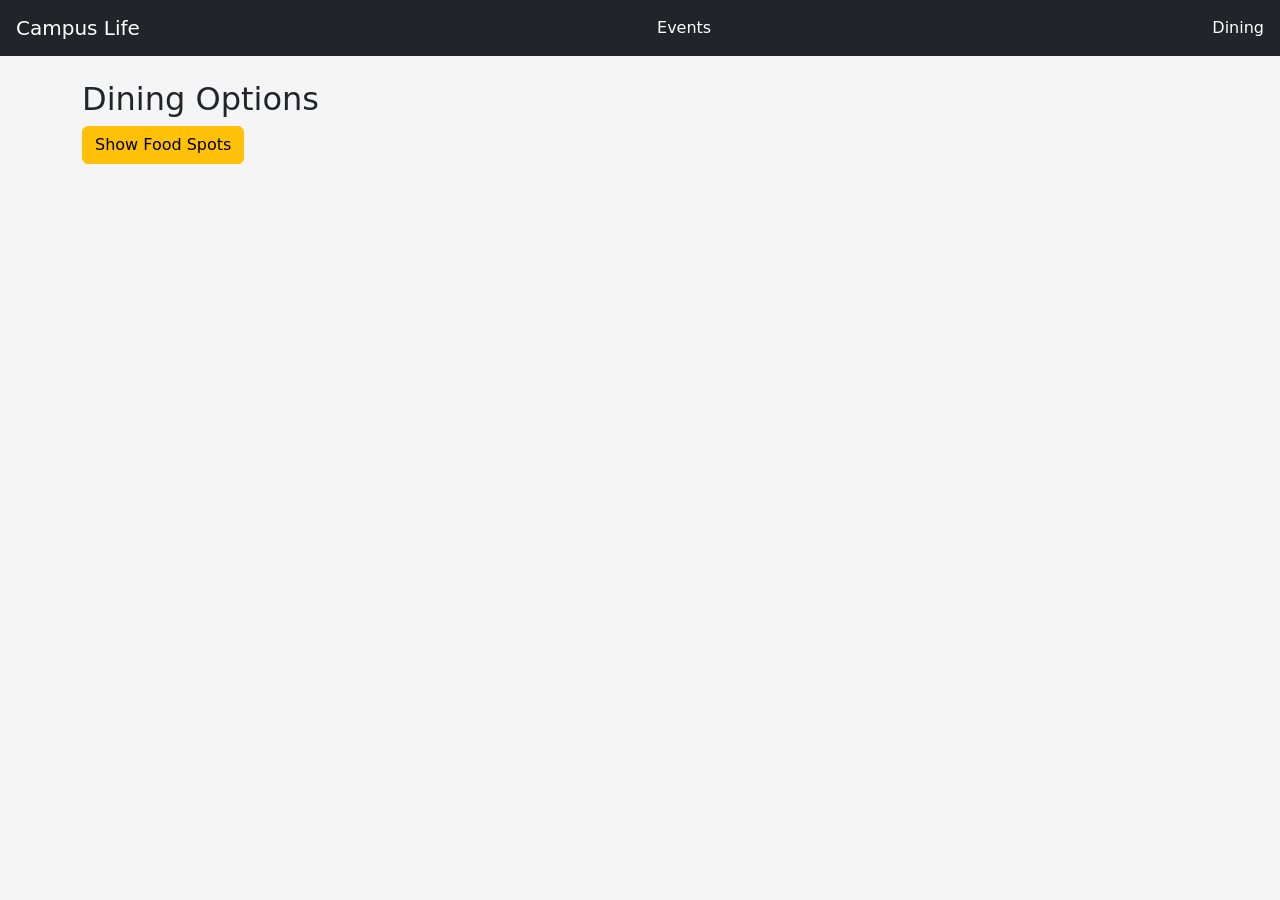
<file: dining.html>
<link href="https://cdn.jsdelivr.net/npm/bootstrap@5.3.3/dist/css/bootstrap.min.css" rel="stylesheet">
  <link rel="stylesheet" href="css/style.css">
</head>
<body>

<nav class="navbar navbar-dark bg-dark px-3">
  <a class="navbar-brand" href="index.html">Campus Life</a>
  <a class="nav-link text-white" href="events.html">Events</a>
  <a class="nav-link text-white" href="dining.html">Dining</a>
</nav>

<div class="container mt-4">
  <h2>Dining Options</h2>

  <button id="loadFood" class="btn btn-warning">Show Food Spots</button>
  <div id="foodList" class="mt-3"></div>
</div>

<script src="js/script.js"></script>
</body>
</html>
</file>
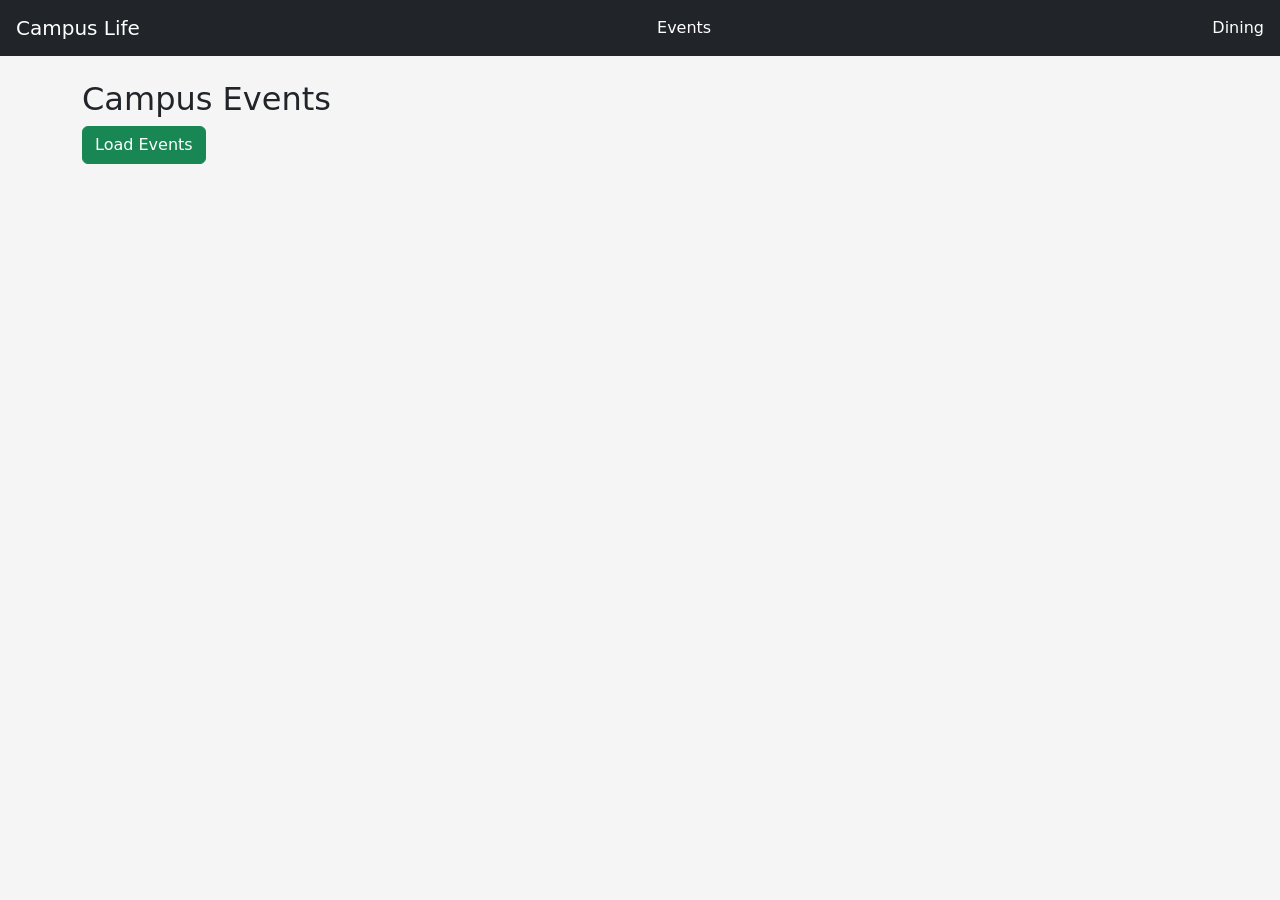
<file: events.html>
<link href="https://cdn.jsdelivr.net/npm/bootstrap@5.3.3/dist/css/bootstrap.min.css" rel="stylesheet">
  <link rel="stylesheet" href="css/style.css">
</head>
<body>

<nav class="navbar navbar-dark bg-dark px-3">
  <a class="navbar-brand" href="index.html">Campus Life</a>
  <a class="nav-link text-white" href="events.html">Events</a>
  <a class="nav-link text-white" href="dining.html">Dining</a>
</nav>

<div class="container mt-4">
  <h2>Campus Events</h2>

  <button id="loadEvents" class="btn btn-success">Load Events</button>
  <ul id="eventList" class="mt-3"></ul>
</div>

<script src="js/script.js"></script>
</body>
</html>
</file>
<file: css/style.css>
body {
  background-color: #f5f5f5;
}

h1, h2 {
  margin-top: 20px;
}

#foodList div {
  background: white;
  padding: 10px;
  margin: 10px 0;
  border-left: 5px solid orange;
}
</file>
